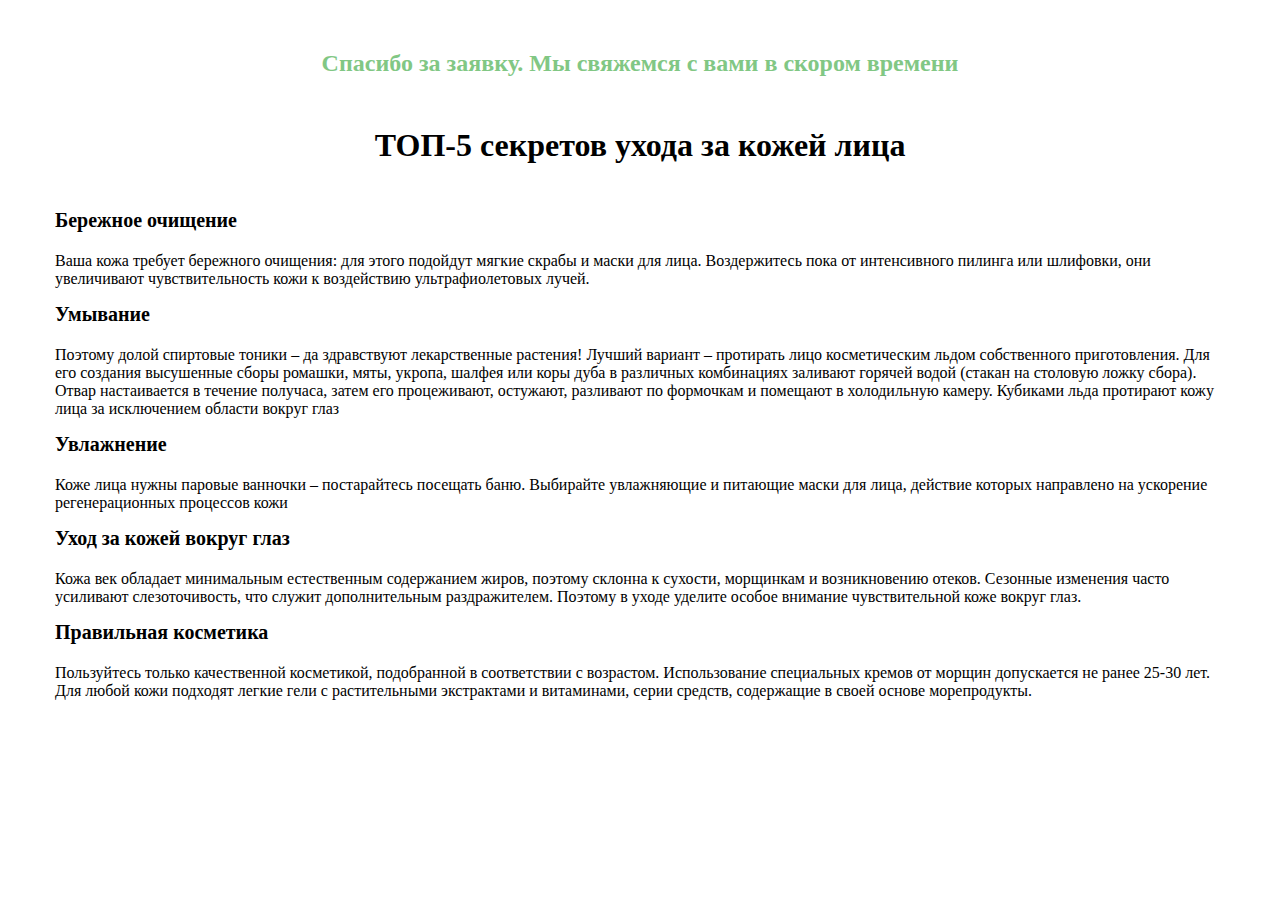
<file: thank-you.html>
<!DOCTYPE html>
<html lang="en">
<head>
	<meta charset="UTF-8">
	<link rel="stylesheet" href="css/style.css">
	<title>thank-you</title>
</head>
<body>
	<div class="container">
		<div class="mp">
			<p class="thnk">Спасибо за заявку. Мы свяжемся с вами в скором времени</p>
				<h1 class="thnk-h1">ТОП-5 секретов ухода за кожей лица</h1>

						<h2 class="thnk-h2">Бережное очищение</h2>
						<p class="text-text-1">Ваша кожа требует бережного очищения: для этого подойдут мягкие скрабы и маски для лица. Воздержитесь пока от интенсивного пилинга или шлифовки, они увеличивают чувствительность кожи к воздействию ультрафиолетовых лучей. </p>

						<h2 class="thnk-h2">Умывание</h2>
						<p class="text-text-1">Поэтому долой спиртовые тоники – да здравствуют лекарственные растения! Лучший вариант – протирать лицо косметическим льдом собственного приготовления. Для его создания высушенные сборы ромашки, мяты, укропа, шалфея или коры дуба в различных комбинациях заливают горячей водой (стакан на столовую ложку сбора). Отвар настаивается в течение получаса, затем его процеживают, остужают, разливают по формочкам и помещают в холодильную камеру. Кубиками льда протирают кожу лица за исключением области вокруг глаз</p>

						<h2 class="thnk-h2">Увлажнение</h2>
						<p class="text-text-1">Коже лица нужны паровые ванночки – постарайтесь посещать баню. Выбирайте увлажняющие и питающие маски для лица, действие которых направлено на ускорение регенерационных процессов кожи</p>

						<h2 class="thnk-h2">Уход за кожей вокруг глаз</h2>
						<p class="text-text-1">Кожа век обладает минимальным естественным содержанием жиров, поэтому склонна к сухости, морщинкам и возникновению отеков. Сезонные изменения часто усиливают слезоточивость, что служит дополнительным раздражителем. Поэтому в уходе уделите особое внимание чувствительной коже вокруг глаз.</p>

						<h2 class="thnk-h2">Правильная косметика</h2>
						<p class="text-text-1">Пользуйтесь только качественной косметикой, подобранной в соответствии с возрастом. Использование специальных кремов от морщин допускается не ранее 25-30 лет. Для любой кожи подходят легкие гели с растительными экстрактами и витаминами, серии средств, содержащие в своей основе морепродукты.</p>

		</div>
			
	</div>
	
</body>
</html>
</file>
<file: css/style.css>
*{
	margin:0;
	padding: 0;
}
.container{
	max-width: 1170px;
	margin: 0 auto;
}
a{
    text-decoration: none;
}
.list a{
    color: black;
    font-size: 18px;
    font-weight: 700;
}
.list a:hover{
	color: rgb(129, 199, 132);
}
main{
	margin-top: 10px;
}
.left{
    padding-top: 100px;
}
.frac{
	padding-top: 50px;
}
.left p{
    text-align: center;
}
.text1{
    color:#fff; 
    font-size: 18px;
}
.thanks-text{
	font-size: 30px;
	color: #fff;
}
.thanks{
	margin: 0 auto;
	text-align: center;
	width: 30%;
	padding: 50px;
	background: rgb(129, 199, 132);
	border: 3px solid #fff;
	border-radius: 10px;
	margin-top: 100px;
}
.zag{
    color: #fff;
    font-size: 28px; 
    text-align: center;
}
.text2{
    color: #fff;
    font-size: 20px; 
    text-align: center;
    margin-bottom: 30px;
}
.list a:hover{
    text-decoration: none;
}
.list ul{
    display: flex;
    justify-content: space-between;
    list-style: none;
}
.price img{
	width: 300px;
	height: 250px;
}
.price p{
	font-size: 15px;
	text-align: center;
}
.dress{
	font-family: 'Berkshire Swash', cursive;
    font-size: 30px;
    color: black;
}
.fa-envira{
	color: rgb(129, 199, 132);
}
.kosmet{
	font-family: 'Berkshire Swash', cursive;
    font-size: 15px;
	color: black;
	margin-bottom: 0;
	text-align: center;
}
.dress:hover{
    color: black;
}
.phone-a{
	font-size: 22px;
	color: #000;
}
.phone-a:hover{
	color: #000;
}
.cont{
    display: flex;
    text-align: center;
    flex-direction: column;
    justify-content: center;
}
.header{
    margin-top: 20px;
    margin-bottom: 20px;
}
.menu{
    display: flex;
    align-items: center;
}
.next{
    background-image: url('../img/cosmetologist.jpg');
    background-size: cover;
    padding-bottom: 200px;
}
.button{
	text-decoration: none;
	border: 2px solid #ef1356;
	background: #ef1356;
	color: white;
	font-size: 18px;
	padding: 7px 15px;
	border-radius: 20px;
	cursor: pointer;
}
.price{
	padding-top: 30px;
}
.button:hover{
	padding: 7px 15px;
	box-shadow: 0 0 15px rgba(0,0,0,0.5);
    text-decoration: none;
    color: #fff;
}

.butt{
	text-align: center;
}
.popup-text{
	line-height: 1.5;
	color: #fff;
	font-weight: bold;
	font-size: 14px !important;
	text-transform: uppercase;
}
.overlay_popup{
	display: none;
	position: fixed;
	z-index: 999;
	top: 0;
	right: 0;
	left: 0;
	bottom: 0;
	background: #000;
	opacity: 0.2;
}
#popup1{
	display: none;
	z-index: 1000;
	position: absolute;
	top: 50vh;
	right: 50%;
	transform: translate(-50%, -50%);
	padding: 40px;
	box-sizing: border-box;
	background-color: #ef1356;
	color: #fff;
	border: 3px solid #fff;
	border-radius: 10px;
}

.close-popup{
	position: absolute;
	top: 15px;
	right: 15px;
	width: 23px;
	height: 23px;
	cursor: pointer;
}
.close-popup:before{
	content: '';
	background-color: #fff;
	position: absolute;
	height: 1px;
	width: 31px;
	top: 11px;
	left: -4px;
	transform: rotate(-45deg);
}
.close-popup:after{
	content: '';
	background-color: #fff;
	position: absolute;
	height: 1px;
	width: 31px;
	top: 11px;
	left: -4px;
	transform: rotate(45deg);
}
.popup-input{
	padding: 10px;
	margin: 2px;
	border: 2px solid #fff;
	border-radius: 5px;
}
.butt-on{
	text-align: center;
}
.form-popup2{
	margin: 0 auto;
}
.popup-input:hover{
	box-shadow: 0 0 20px rgba(0, 0, 0, 0.8);
}
.popup-btn{
	font-size: 11px;
	padding: 10px 60px;
	border: 2px solid #fff;
	background: #fff;
	border-radius: 5px;
	color: #ef1356;
	text-transform: uppercase;
	font-weight: bold;
	margin-top: 15px;
	cursor: pointer;
}
.o{
	border: 5px solid rgb(129, 199, 132);
	border-radius: 100%;
	padding: 20px;
	text-align: center;
	margin: 0 100px 0 100px;
	margin-top: 30px;
}
.o p{
	font-size: 45px;
	font-weight: 700;
}
.prichin{
	font-size: 30px;
	text-align: center;
	font-weight: 700;
}
.vid-proc{
	padding-top: 15px;
	text-align: center;
}
.vid{
	display: flex;
	justify-content: center;
	align-items: center;
}
video{
	width: 80%;
}
.thnk{
	text-align: center;
	font-weight: 700;
	font-size: 24px;
	color: rgb(129, 199, 132);
	margin-top: 50px;
}
.items{
	padding-top: 50px;
	padding-bottom: 50px;
}
.preim{
	text-align: center;
	font-size: 18px;
	padding: 20px;
}
.bg-img-1{
	background:url('../img/image.png');
	background-size: cover;
	background-position: center;
}
.bg-img-2{
	background:url('../img/image\ \(1\).png');
	background-size: cover;
	background-position: center;
}
.bg-img-3{
	background:url('../img/image\ \(2\).png');
	background-size: cover;
	background-position: center;
}
.bg-img-4{
	background:url('../img/image\ \(3\).png');
	background-size: cover;
	background-position: center;
}
.thnk-h2{
	font-weight: 600;
	font-size: 20px;
	padding-bottom: 20px;
	padding-top: 15px;
}
.thnk-h1{
	text-align: center;
	padding-top: 50px;
	padding-bottom: 30px;
}
.bg-img-5{
	background:url('../img/WhatsApp\ Image\ 2019-06-10\ at\ 20.32.10.jpeg');
	background-size: cover;
}

.bg-img-6{
	background:url('../img/image\ \(4\).png');
	background-size: cover;
}
.slider div{
	padding-bottom: 300px;
	margin:0 10px;
	margin-bottom: -290px;
}
.slider-div{
	margin-bottom: 340px;
	margin-top: 30px;
}
.conta{
	display: flex;
	justify-content: center;
	text-align: center;
	color: #000;
}
.conta a {
	color: #000;
}
.class{
	padding-bottom: 40px;
}
.ml ul{
	margin-left: 30px;
}
.ml ul li {
	list-style-type: none; /* Убираем маркеры у списка */
	font-size: 16px;
   }
   .ml ul li span{
    margin-right: 15px;
   }
   .price span{
    margin-right: 15px;
   }
.fa-check {
	color: rgb(129, 199, 132);
}
.price p{
	margin-top: 10px;
}
.fa-whatsapp{
	color: #00E676;
	font-size: 70px !important;
}
.web-wp{
	top: 85%;
	left: 85%;
	position: fixed;
	z-index: 5;
}
.technology img{
	width: 100%;
}

.technology{
	padding-top: 50px;
}
.ots{
	padding-bottom: 40px;
}
.techno{
	padding-bottom: 50px;
	display: flex;
	align-items: center;
}
.pocket-name{
	background: rgb(129, 199, 132);
	padding: 20px 0;
	width: 100%;
}
.pocket-name .name{
	font-size: 35px;
	text-align: center;
	font-weight: 500;
	color: #fff;
}
.pocket-name .price{
	font-size: 30px;
	text-align: center;
	font-weight: 500;
	color: #fff;
}
.pocket-body ul li{
	list-style: none;
	text-align: center;
	font-size: 18px;
}
.pocket-body ul li span{
    margin-right: 15px;
   }
.pocket-body ul{
	padding-top: 20px;
	padding-bottom: 20px;
}
.pocket{
	padding-top: 50px;
}
.pric{
	font-size: 20px;
	text-align: center;
	color: #fff;
	padding-bottom: 15px;
}
.logoname{
	margin-bottom: 0 !important;
}
.quiz{
	background: rgb(129, 199, 132);
	padding: 30px 0;
}
.price img{
	width: 100%;
}
.adress{
	padding-bottom: 30px;
}
.adress p{
	text-align: center;
}
meta{
	display: block !important;
}
@media (max-width: 300px){
	#popup1{
		display: none;
		z-index: 1000;
		width: 90%;
		position: absolute;
		top: 50%;
		left: 50%;
		transform: translate(-50%, -20%);
		padding: 60px;
		box-sizing: border-box;
		background-color: #ef1356;
		color: #fff;
		border: 3px solid #fff;
		border-radius: 10px;
	}
	.mp{
		margin: 0 75px;
	}
h4{
	text-align: center;
}
.color{
	margin-bottom: 30px;
}
.techno{
	text-align: center;
}
.logoname{
	text-align: center;
	
}
.dress{
	font-size: 20px !important;
}
.next{
	padding-bottom: 100px;
}
.ml{
	padding-top: 20px;
}
.left{
	padding-top: 60px;
}
}
@media (min-width: 301px) and (max-width: 410px){
	.list a{
		font-size: 14px;
	}
	.proc-ul{
		list-style: none;
	}
	#popup1{
		display: none;
		z-index: 1000;
		width: 90%;
		position: absolute;
		top: 50%;
		left: 50%;
		transform: translate(-50%, -20%);
		padding: 30px;
		box-sizing: border-box;
		background-color: #ef1356;
		color: #fff;
		border: 3px solid #fff;
		border-radius: 10px;
	}
	.vid{
		width: 100%;
	}
	.proc-p{
		padding-top: 30px;
		text-align: center;
	}
	.tech-h4{
		font-size: 20px;
	}
	.ots{
		padding-bottom: 30px;
	}
h4{
	text-align: center;
}
.slider div{
	padding-bottom: 300px;
	margin-left:0;
	margin-right: 0;
	margin-bottom: -290px;
}
.mp{
	margin: 0 75px;
}
.color{
	margin-bottom: 30px;
}
.logoname{
	text-align: center;
}
.dress{
	font-size: 20px !important;
}
.next{
	padding-bottom: 70px;
}
.price{
	padding-top: 30px;
}
.techno{
	text-align: center;
}
.ml{
	padding-top: 20px;
}
.web-wp{
	top: 85%;
	left: 77%;
	position: fixed;
	z-index: 5;
}
iframe{
	height: 300px;
}
.zag{
	font-size: 25px;
}
.price img{
	height: 220px;
}
.left{
	padding-top: 50px;
}
.prichin{
	font-size: 20px;
}
}
@media (min-width: 411px) and (max-width: 479px){
	.list a{
		font-size: 16px;
	}
	.ots{
		padding-bottom: 30px;
	}
	.slider div{
		padding-bottom: 300px;
		margin-left:0;
		margin-right: 0;
		margin-bottom: -290px;
	}
	#popup1{
		display: none;
		z-index: 1000;
		width: 90%;
		position: absolute;
		top: 50%;
		left: 50%;
		transform: translate(-50%, -20%);
		padding: 30px;
		box-sizing: border-box;
		background-color: #ef1356;
		color: #fff;
		border: 3px solid #fff;
		border-radius: 10px;
	}
	.mp{
		margin: 0 75px;
	}
h4{
	text-align: center;
}
.color{
	margin-bottom: 30px;
}
.logoname{
	text-align: center;
}
.dress{
	font-size: 20px !important;
}
.next{
	padding-bottom: 70px;
}
.price{
	padding-top: 30px;
}
.techno{
	text-align: center;
}
.ml{
	padding-top: 20px;
}
.web-wp{
	top: 85%;
	left: 77%;
	position: fixed;
	z-index: 5;
}
iframe{
	height: 300px;
}
.zag{
	font-size: 25px;
}
.list ul{
	padding-top: 20px;
}
.price img{
	height: 250px;
}
.left{
	padding-top: 50px;
}
.vid{
	width: 100%;
}
.proc-p{
	padding-top: 30px;
	text-align: center;
}
.prichin{
	font-size: 20px;
}
}
@media (min-width: 480px) and (max-width: 639px){
	.slider div{
		padding-bottom: 300px;
		margin-left:0;
		margin-right: 0;
		margin-bottom: -290px;
	}
	#popup1{
		display: none;
		z-index: 1000;
		width: 90%;
		position: absolute;
		top: 50%;
		left: 50%;
		transform: translate(-50%, -20%);
		padding: 60px;
		box-sizing: border-box;
		background-color: #ef1356;
		color: #fff;
		border: 3px solid #fff;
		border-radius: 10px;
	}
	.mp{
		margin: 0 55px;
	}
h4{
	text-align: center;
}
.ml{
	padding-top: 20px;
}
.techno{
	text-align: center;
}
.color{
	margin-bottom: 30px;
}
.logoname{
	text-align: center;
}
.prichin{
	font-size: 20px;
}
.next{
	padding-bottom: 100px;
}
}
@media (min-width: 640px) and (max-width: 767px){
	.color{
		margin-bottom: 30px;
	}
	.logoname{
		text-align: center;
	}
	.mp{
		margin: 0 55px;
	}
}
@media (min-width: 768px) and (max-width: 1000px){
	.color{
		margin-bottom: 30px;
	}
	.logoname{
		text-align: center;
	}
	.mp{
		margin: 0 45px;
	}
	.button{
		text-decoration: none;
		border: 2px solid #ef1356;
		background: #ef1356;
		color: white;
		font-size: 12px;
		padding: 4px 9px;
		border-radius: 20px;
		cursor: pointer;
	}
	.numbers{
		font-size: 10px;
	}
	.button:hover{
		padding: 4px 9px;
		box-shadow: 0 0 15px rgba(0,0,0,0.5);
		text-decoration: none;
		color: #fff;
	}
	.dress{
		font-size: 20px;
	}
	.price img{
		height: 150px;
	}
	.phone-a{
		font-size: 18px;
		color: #000;
	}
	.o p{
		font-size: 30px;
	}
	.o {
		margin: 0 50px 0 50px;
	}

}
</file>
